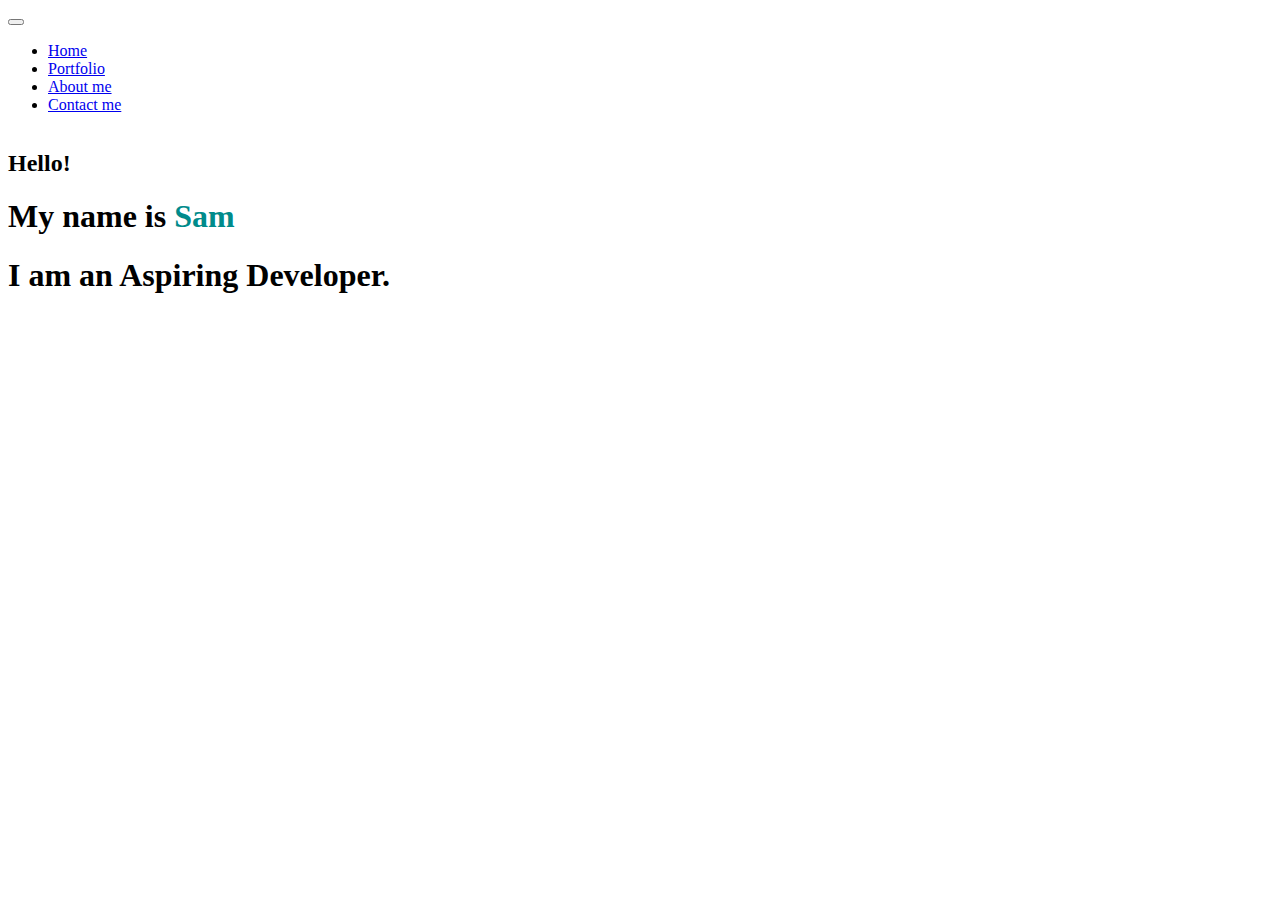
<file: index.html>
<!DOCTYPE html>
<html lang="en">
<head>
    <meta charset="UTF-8">
    <title>Samuel Kim's Webpage</title>
    <link href="https://cdn.jsdelivr.net/npm/bootstrap@5.0.0-beta1/dist/css/bootstrap.min.css"
          rel="stylesheet" integrity="sha384-giJF6kkoqNQ00vy+HMDP7azOuL0xtbfIcaT9wjKHr8RbDVddVHyTfAAsrekwKmP1" crossorigin="anonymous">
    <link rel="stylesheet" href="main.css">
</head>
<body>
    <header>
        <nav class="navbar navbar-expand-lg navbar-light">
            <div class="container-fluid">
                <button class="navbar-toggler" type="button" data-bs-toggle="collapse" data-bs-target="#navbarNav"
                        aria-controls="navbarNav" aria-expanded="false" aria-label="Toggle navigation">
                    <span class="navbar-toggler-icon"></span>
                </button>
                <div class="collapse navbar-collapse text-right" id="navbarNav">
                    <ul class="nav justify-content-end">
                        <li class="nav-item">
                            <a class="nav-link" href="index.html">Home</a>
                        </li>
                        <li class="nav-item">
                            <a class="nav-link" href="portfolio.html">Portfolio</a>
                        </li>
                        <li class="nav-item">
                            <a class="nav-link" href="aboutme.html">About me</a>
                        </li>
                        <li class="nav-item">
                            <a class="nav-link" href="contactme.html">Contact me</a>
                        </li>
                    </ul>
                </div>
            </div>
        </nav>
    </header>
    <section class="my-center">
        <div class="container">
            <div class="d-flex justify-content-center bg-light">
                <h2>Hello!</h2>
            </div>
            <div class="d-flex justify-content-center bg-light">
                <h1>My name is <span id="myname">Sam</span></h1>
            </div>
            <div class="d-flex justify-content-center bg-light">
                <h1>I am an Aspiring Developer.</h1>
            </div>
        </div>
    </section>
    <script src="https://cdn.jsdelivr.net/npm/bootstrap@5.0.0-beta1/dist/js/bootstrap.bundle.min.js"
            integrity="sha384-ygbV9kiqUc6oa4msXn9868pTtWMgiQaeYH7/t7LECLbyPA2x65Kgf80OJFdroafW"
            crossorigin="anonymous"></script>
</body>
</html>
</file>
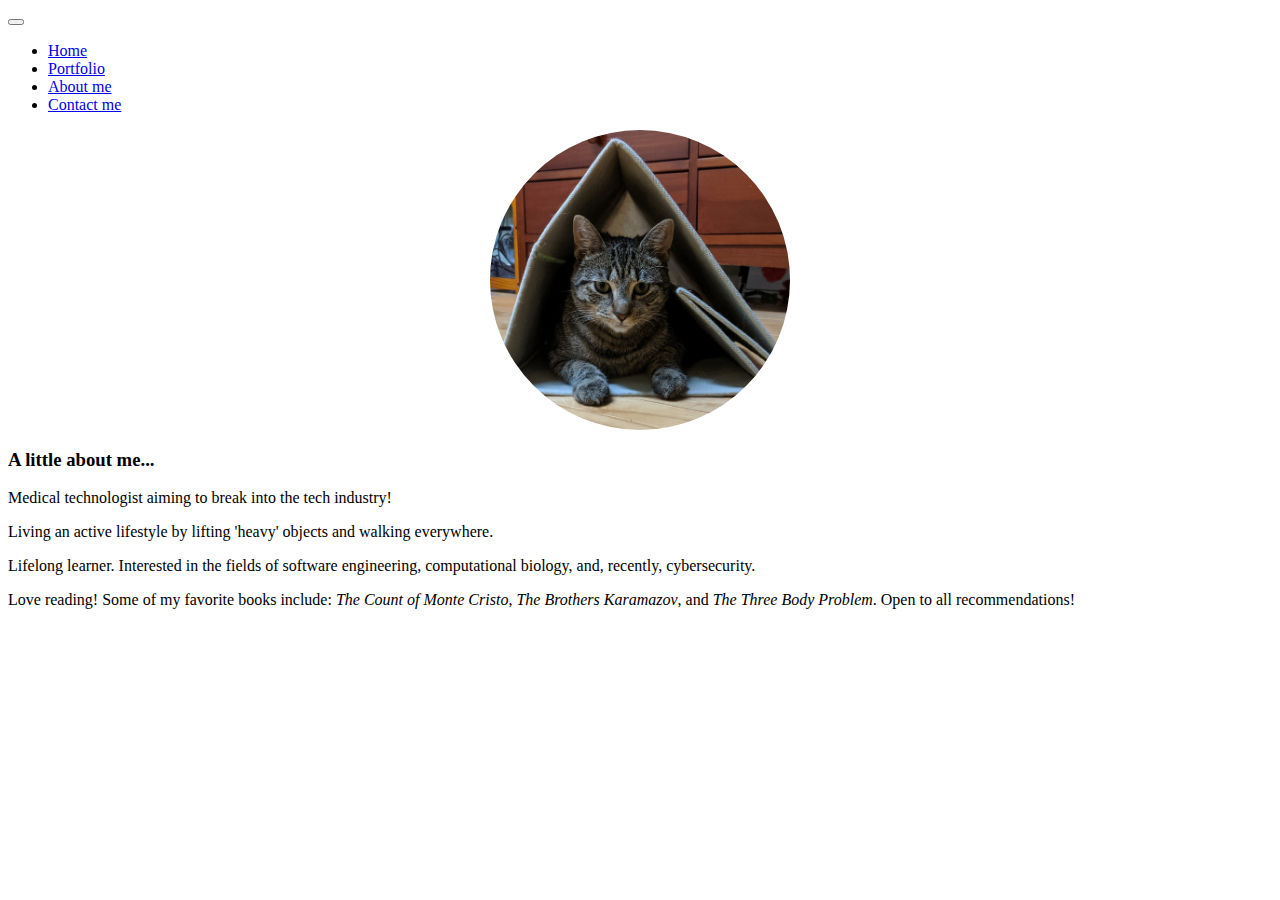
<file: aboutme.html>
<!DOCTYPE html>
<html lang="en">
<head>
    <meta charset="UTF-8">
    <title>About me</title>
    <link href="https://cdn.jsdelivr.net/npm/bootstrap@5.0.0-beta1/dist/css/bootstrap.min.css"
          rel="stylesheet" integrity="sha384-giJF6kkoqNQ00vy+HMDP7azOuL0xtbfIcaT9wjKHr8RbDVddVHyTfAAsrekwKmP1" crossorigin="anonymous">
    <link rel="stylesheet" href="main.css">
</head>
<body>
    <header>
        <nav class="navbar navbar-expand-lg navbar-light">
            <div class="container-fluid">
                <button class="navbar-toggler" type="button" data-bs-toggle="collapse" data-bs-target="#navbarNav"
                        aria-controls="navbarNav" aria-expanded="false" aria-label="Toggle navigation">
                    <span class="navbar-toggler-icon"></span>
                </button>
                <div class="collapse navbar-collapse" id="navbarNav">
                    <ul class="nav justify-content-end">
                        <li class="nav-item">
                            <a class="nav-link" href="index.html">Home</a>
                        </li>
                        <li class="nav-item">
                            <a class="nav-link" href="portfolio.html">Portfolio</a>
                        </li>
                        <li class="nav-item">
                            <a class="nav-link" href="aboutme.html">About me</a>
                        </li>
                        <li class="nav-item">
                            <a class="nav-link" href="contactme.html">Contact me</a>
                        </li>
                    </ul>
                </div>
            </div>
        </nav>
    </header>
    <div class="container my-center">
        <img src="./src/sassy.jpg" alt="Cat in a box">
    </div>
    <section>
        <div class="container about-box">
            <h3>A little about me...</h3>
            <div class="row">
                <div class="col-sm-6 col-md-3">
                    <p>Medical technologist aiming to break into the tech industry!</p>
                </div>
                <div class="col-sm-6 col-md-3">
                    <p>Living an active lifestyle by lifting 'heavy' objects and walking everywhere.</p>
                </div>
                <div class="col-sm-6 col-md-3">
                    <p>Lifelong learner. Interested in the fields of software engineering, computational biology, and, recently, cybersecurity.</p>
                </div>
                <div class="col-sm-6 col-md-3">
                    <p>
                        Love reading!  Some of my favorite books include: <em>The Count of Monte Cristo</em>, <em>The Brothers Karamazov</em>,
                        and <em>The Three Body Problem</em>.  Open to all recommendations!
                    </p>
                </div>
            </div>

        </div>

    </section>
    <script src="https://cdn.jsdelivr.net/npm/bootstrap@5.0.0-beta1/dist/js/bootstrap.bundle.min.js"
            integrity="sha384-ygbV9kiqUc6oa4msXn9868pTtWMgiQaeYH7/t7LECLbyPA2x65Kgf80OJFdroafW"
            crossorigin="anonymous"></script>
</body>
</html>
</file>
<file: main.css>
#myname {
    color: darkcyan;
}

#my-contact-box {
    width: 50%;
}

.my-center {
    display: flex;
    flex-direction: column;
    justify-content: center;
}

img {
    width: 300px;
    height: 300px;
    border-radius: 50%;
    margin: auto;
}

div p:hover {
    color: coral;
}

@media screen and (max-width: 600px) {
    #my-contact-box {
        width: 80%;
    }

}
</file>
